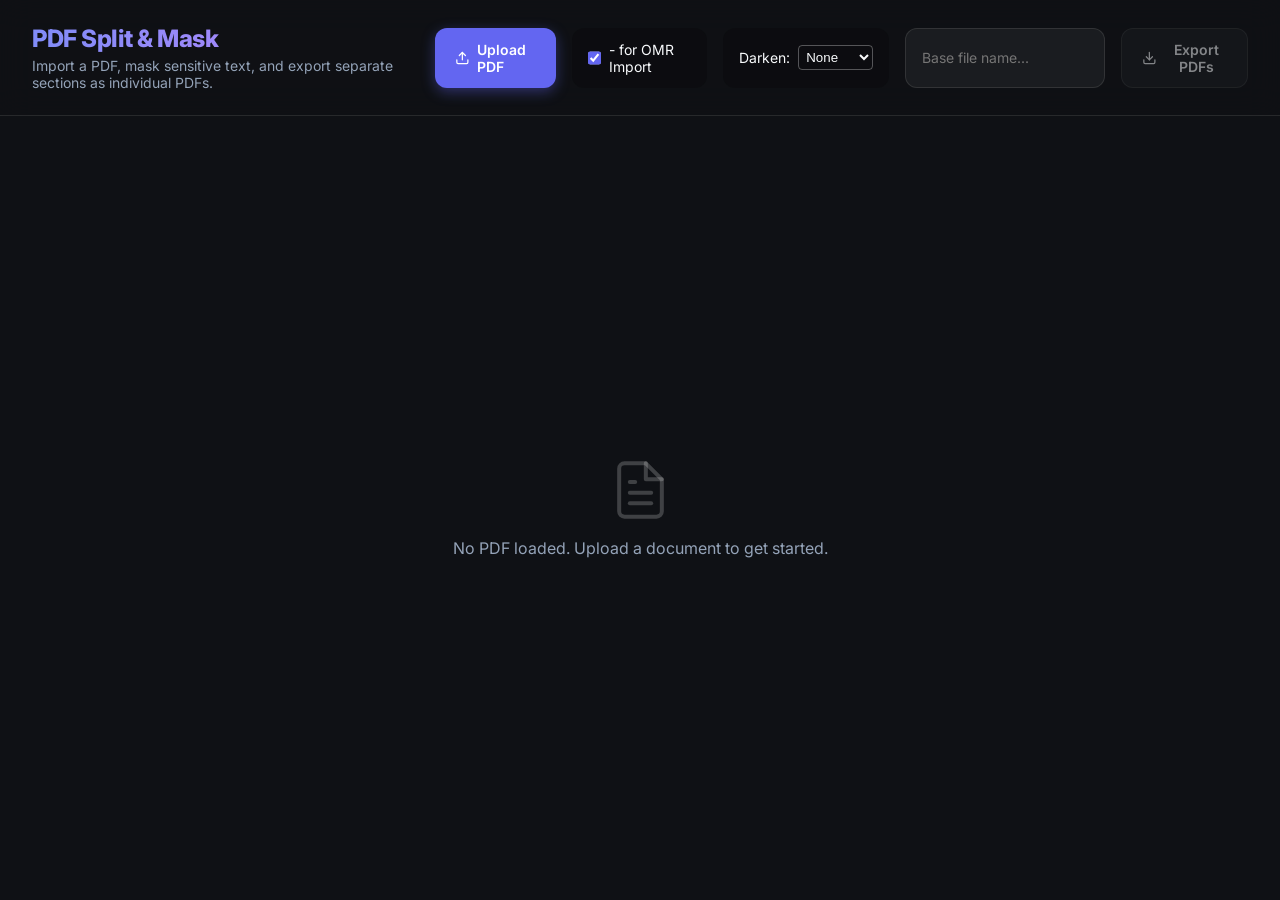
<file: index.html>
<!doctype html>
<html lang="en">
  <head>
    <meta charset="UTF-8" />
    <meta name="viewport" content="width=device-width, initial-scale=1.0" />
    <title>PDF Split & Mask</title>
    <!-- Google Fonts -->
    <link href="https://fonts.googleapis.com/css2?family=Inter:wght@300;400;600;800&display=swap" rel="stylesheet">
    <script type="module" crossorigin src="./assets/index-DPqOX_jr.js"></script>
    <link rel="stylesheet" crossorigin href="./assets/index-DFDx_gfj.css">
  </head>
  <body>
    <div id="app">
      <header class="app-header">
        <div class="header-content">
          <h1>PDF Split & Mask</h1>
          <p>Import a PDF, mask sensitive text, and export separate sections as individual PDFs.</p>
        </div>
        <div class="actions">
          <label for="pdf-upload" class="btn primary-btn">
            <svg width="20" height="20" viewBox="0 0 24 24" fill="none" stroke="currentColor" stroke-width="2" stroke-linecap="round" stroke-linejoin="round"><path d="M21 15v4a2 2 0 0 1-2 2H5a2 2 0 0 1-2-2v-4"></path><polyline points="17 8 12 3 7 8"></polyline><line x1="12" y1="3" x2="12" y2="15"></line></svg>
            Upload PDF
          </label>
          <input type="file" id="pdf-upload" accept="application/pdf" />
          
          <label class="control-label" style="display: flex; align-items: center; gap: 0.5rem; color: var(--text-primary); cursor: pointer; background: rgba(0,0,0,0.2); padding: 0.5rem 1rem; border-radius: 0.75rem;">
            <input type="checkbox" id="playscore-mode" checked style="width: 1rem; height: 1rem; accent-color: var(--accent-color);" />
            - for OMR Import
          </label>

          <label class="control-label" style="display: flex; align-items: center; gap: 0.5rem; color: var(--text-primary); cursor: pointer; background: rgba(0,0,0,0.2); padding: 0.5rem 1rem; border-radius: 0.75rem;">
            Darken:
            <select id="darken-level" style="background: transparent; color: inherit; border: 1px solid rgba(255,255,255,0.3); border-radius: 0.25rem; padding: 0.2rem; outline: none; cursor: pointer;">
              <option value="0" style="color: black;">None</option>
              <option value="1" style="color: black;">1 Click</option>
              <option value="2" style="color: black;">2 Clicks</option>
              <option value="3" style="color: black;">3 Clicks</option>
            </select>
          </label>

          <input type="text" id="export-filename" class="text-input" placeholder="Base file name..." />
          <button id="export-btn" class="btn secondary-btn" disabled>
            <svg width="20" height="20" viewBox="0 0 24 24" fill="none" stroke="currentColor" stroke-width="2" stroke-linecap="round" stroke-linejoin="round"><path d="M21 15v4a2 2 0 0 1-2 2H5a2 2 0 0 1-2-2v-4"></path><polyline points="7 10 12 15 17 10"></polyline><line x1="12" y1="15" x2="12" y2="3"></line></svg>
            Export PDFs
          </button>
        </div>
      </header>

      <main class="workspace">
        <div id="loading" class="hidden">
          <div class="spinner"></div>
          <p>Processing PDF...</p>
        </div>
        
        <div id="pages-container" class="pages-grid">
          <!-- Pages will be rendered here -->
        </div>
        
        <div id="empty-state" class="empty-state">
          <svg width="64" height="64" viewBox="0 0 24 24" fill="none" stroke="rgba(255,255,255,0.2)" stroke-width="1.5" stroke-linecap="round" stroke-linejoin="round"><path d="M14 2H6a2 2 0 0 0-2 2v16a2 2 0 0 0 2 2h12a2 2 0 0 0 2-2V8z"></path><polyline points="14 2 14 8 20 8"></polyline><line x1="16" y1="13" x2="8" y2="13"></line><line x1="16" y1="17" x2="8" y2="17"></line><polyline points="10 9 9 9 8 9"></polyline></svg>
          <p>No PDF loaded. Upload a document to get started.</p>
        </div>
      </main>
    </div>
  </body>
</html>
</file>
<file: assets/index-DFDx_gfj.css>
:root{--bg-color:#0f1115;--bg-surface:#ffffff0d;--bg-surface-hover:#ffffff14;--border-color:#ffffff1a;--text-primary:#f8fafc;--text-secondary:#94a3b8;--accent-color:#6366f1;--accent-hover:#4f46e5;--danger-color:#ef4444;--danger-hover:#dc2626;--success-color:#10b981}*{box-sizing:border-box;margin:0;padding:0}body{background-color:var(--bg-color);color:var(--text-primary);flex-direction:column;min-height:100vh;font-family:Inter,sans-serif;display:flex}.glass{background:var(--bg-surface);-webkit-backdrop-filter:blur(12px);border:1px solid var(--border-color)}#app{flex-direction:column;height:100vh;display:flex}.app-header{-webkit-backdrop-filter:blur(16px);backdrop-filter:blur(16px);border-bottom:1px solid var(--border-color);z-index:100;background:#0f1115cc;justify-content:space-between;align-items:center;padding:1.5rem 2rem;display:flex;position:sticky;top:0}.header-content h1{letter-spacing:-.02em;background:linear-gradient(90deg,#818cf8,#c084fc);-webkit-text-fill-color:transparent;-webkit-background-clip:text;margin-bottom:.25rem;font-size:1.5rem;font-weight:800}.header-content p{color:var(--text-secondary);font-size:.875rem}.actions{gap:1rem;display:flex}input[type=file]{display:none}.text-input{background:var(--bg-surface);color:var(--text-primary);border:1px solid var(--border-color);border-radius:.75rem;outline:none;min-width:200px;padding:.75rem 1rem;font-family:inherit;font-size:.875rem;transition:all .2s}.text-input:focus{border-color:var(--accent-color);box-shadow:0 0 0 2px #6366f133}.btn{cursor:pointer;border:none;border-radius:.75rem;align-items:center;gap:.5rem;padding:.75rem 1.25rem;font-family:inherit;font-size:.875rem;font-weight:600;transition:all .2s cubic-bezier(.4,0,.2,1);display:inline-flex}.btn:disabled{opacity:.5;cursor:not-allowed}.btn:disabled:hover{transform:none}.primary-btn{background-color:var(--accent-color);color:#fff;box-shadow:0 4px 14px #6366f163}.primary-btn:hover:not(:disabled){background-color:var(--accent-hover);transform:translateY(-1px)}.secondary-btn{background:var(--bg-surface);color:var(--text-primary);border:1px solid var(--border-color)}.secondary-btn:hover:not(:disabled){background:var(--bg-surface-hover);transform:translateY(-1px)}.workspace{flex:1;padding:2rem;position:relative;overflow-y:auto}.empty-state{color:var(--text-secondary);text-align:center;flex-direction:column;align-items:center;gap:1rem;display:flex;position:absolute;top:50%;left:50%;transform:translate(-50%,-50%)}.empty-state p{font-size:1rem}.pages-grid{grid-template-columns:repeat(3,1fr);gap:2rem;max-width:1600px;margin:0 auto;display:grid}@media (width<=1200px){.pages-grid{grid-template-columns:repeat(2,1fr)}}@media (width<=800px){.pages-grid{grid-template-columns:1fr}}.page-card{border-radius:1rem;flex-direction:column;transition:transform .2s,box-shadow .2s;display:flex;overflow:hidden}.page-card:hover{transform:translateY(-4px);box-shadow:0 12px 24px -10px #00000080}.page-card.excluded{opacity:.5;filter:grayscale()}.page-header{border-bottom:1px solid var(--border-color);background:#0003;flex-wrap:wrap;justify-content:space-between;align-items:center;gap:.5rem;padding:1rem;display:flex}.page-title{color:var(--text-primary);align-items:center;gap:.5rem;font-size:.875rem;font-weight:600;display:flex}.page-actions{gap:.5rem;display:flex}.icon-btn{color:var(--text-secondary);cursor:pointer;background:0 0;border:none;border-radius:.25rem;justify-content:center;align-items:center;padding:.25rem;transition:all .2s;display:flex}.icon-btn:hover{color:var(--text-primary);background:var(--bg-surface-hover)}.icon-btn.active.danger{color:var(--danger-color);background:#ef44441a}.icon-btn.active.success{color:var(--success-color);background:#10b9811a}.canvas-container{text-align:center;cursor:crosshair;border-bottom:1px solid var(--border-color);background-color:#e5e7eb;height:500px;display:block;position:relative;overflow:auto}.canvas-wrapper{text-align:left;flex-shrink:0;margin:0 auto;display:inline-block;position:relative}.canvas-wrapper canvas{display:block}.overlay-canvas{z-index:10;width:100%;height:100%;position:absolute;top:0;left:0}.page-controls{background:#0000001a;flex-direction:column;gap:.75rem;padding:1rem;display:flex}.control-label{color:var(--text-secondary);cursor:pointer;-webkit-user-select:none;user-select:none;align-items:center;gap:.5rem;font-size:.875rem;display:flex}.control-label input[type=checkbox]{width:1rem;height:1rem;accent-color:var(--accent-color);cursor:pointer}.control-label:hover{color:var(--text-primary)}.hidden{display:none!important}.spinner{border:4px solid var(--border-color);border-top-color:var(--accent-color);border-radius:50%;width:40px;height:40px;margin-bottom:1rem;animation:1s linear infinite spin}#loading{flex-direction:column;align-items:center;display:flex;position:absolute;top:50%;left:50%;transform:translate(-50%,-50%)}@keyframes spin{to{transform:rotate(360deg)}}
</file>
